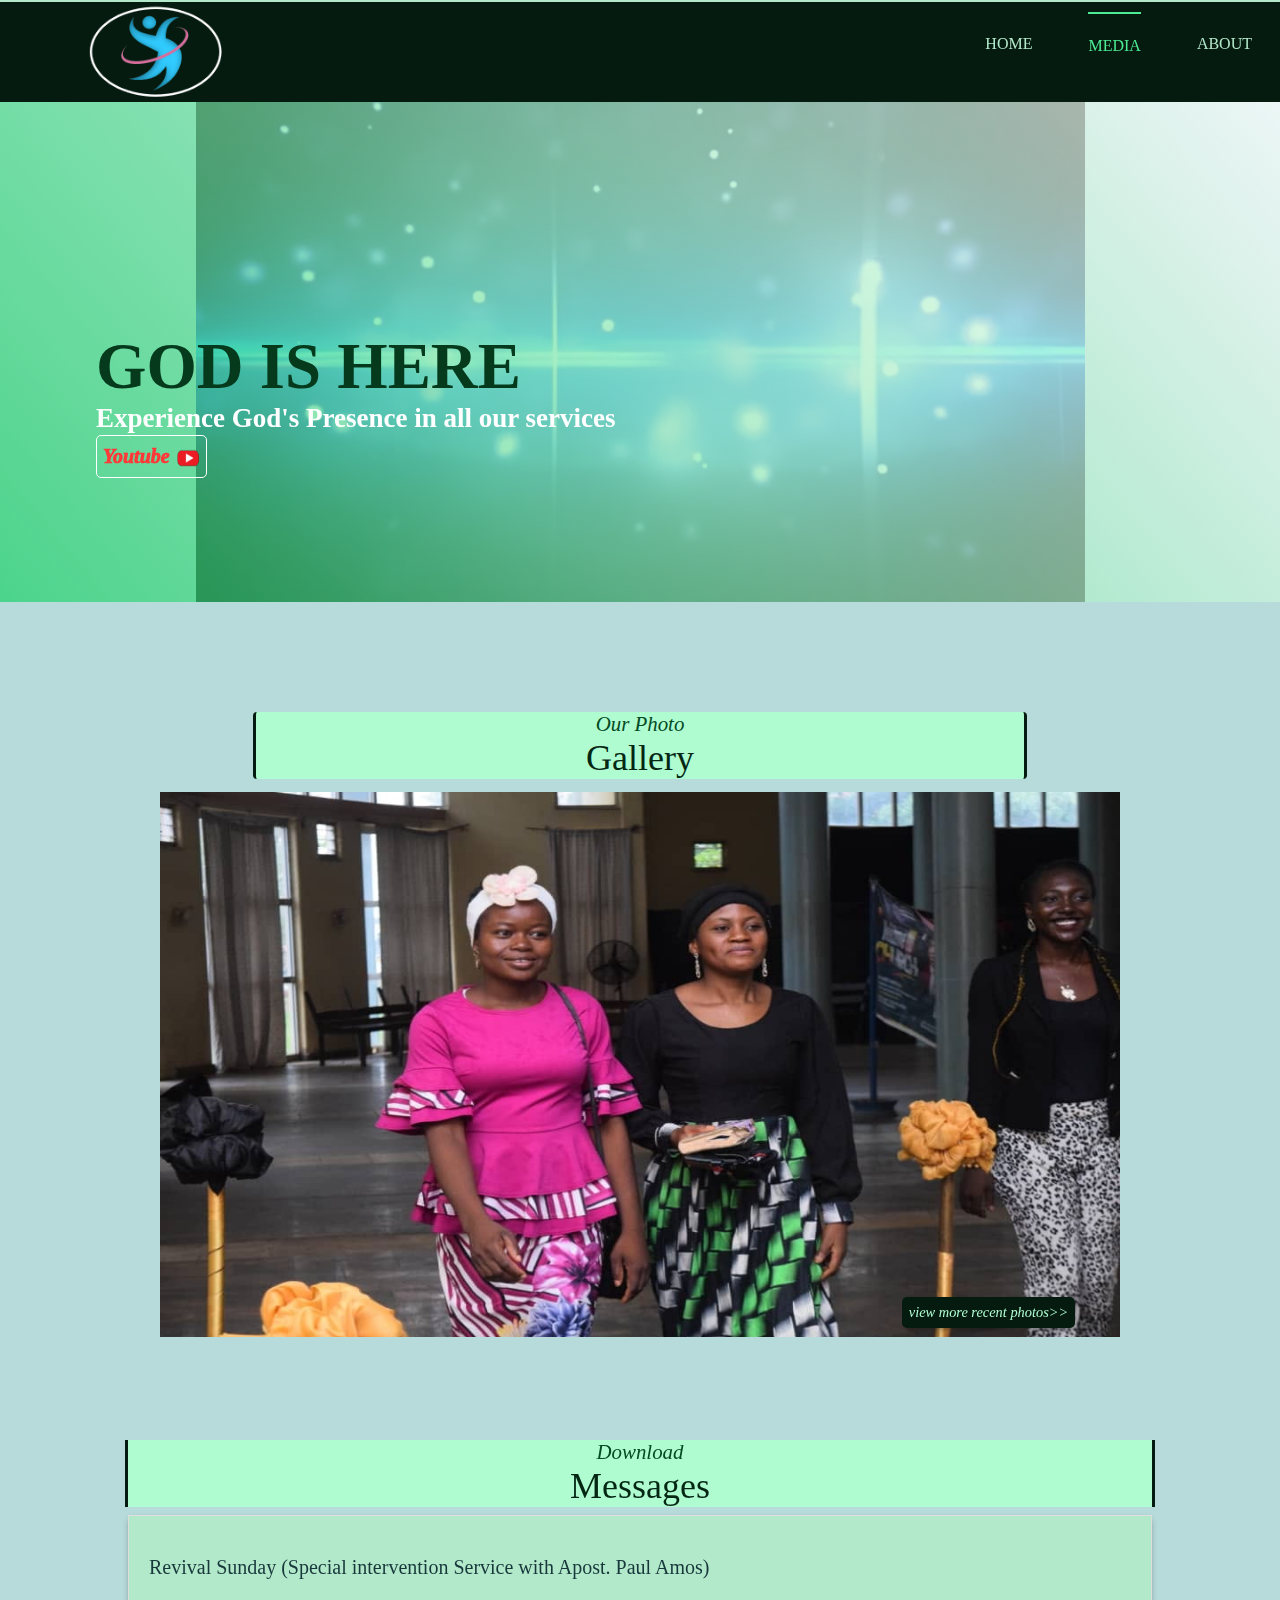
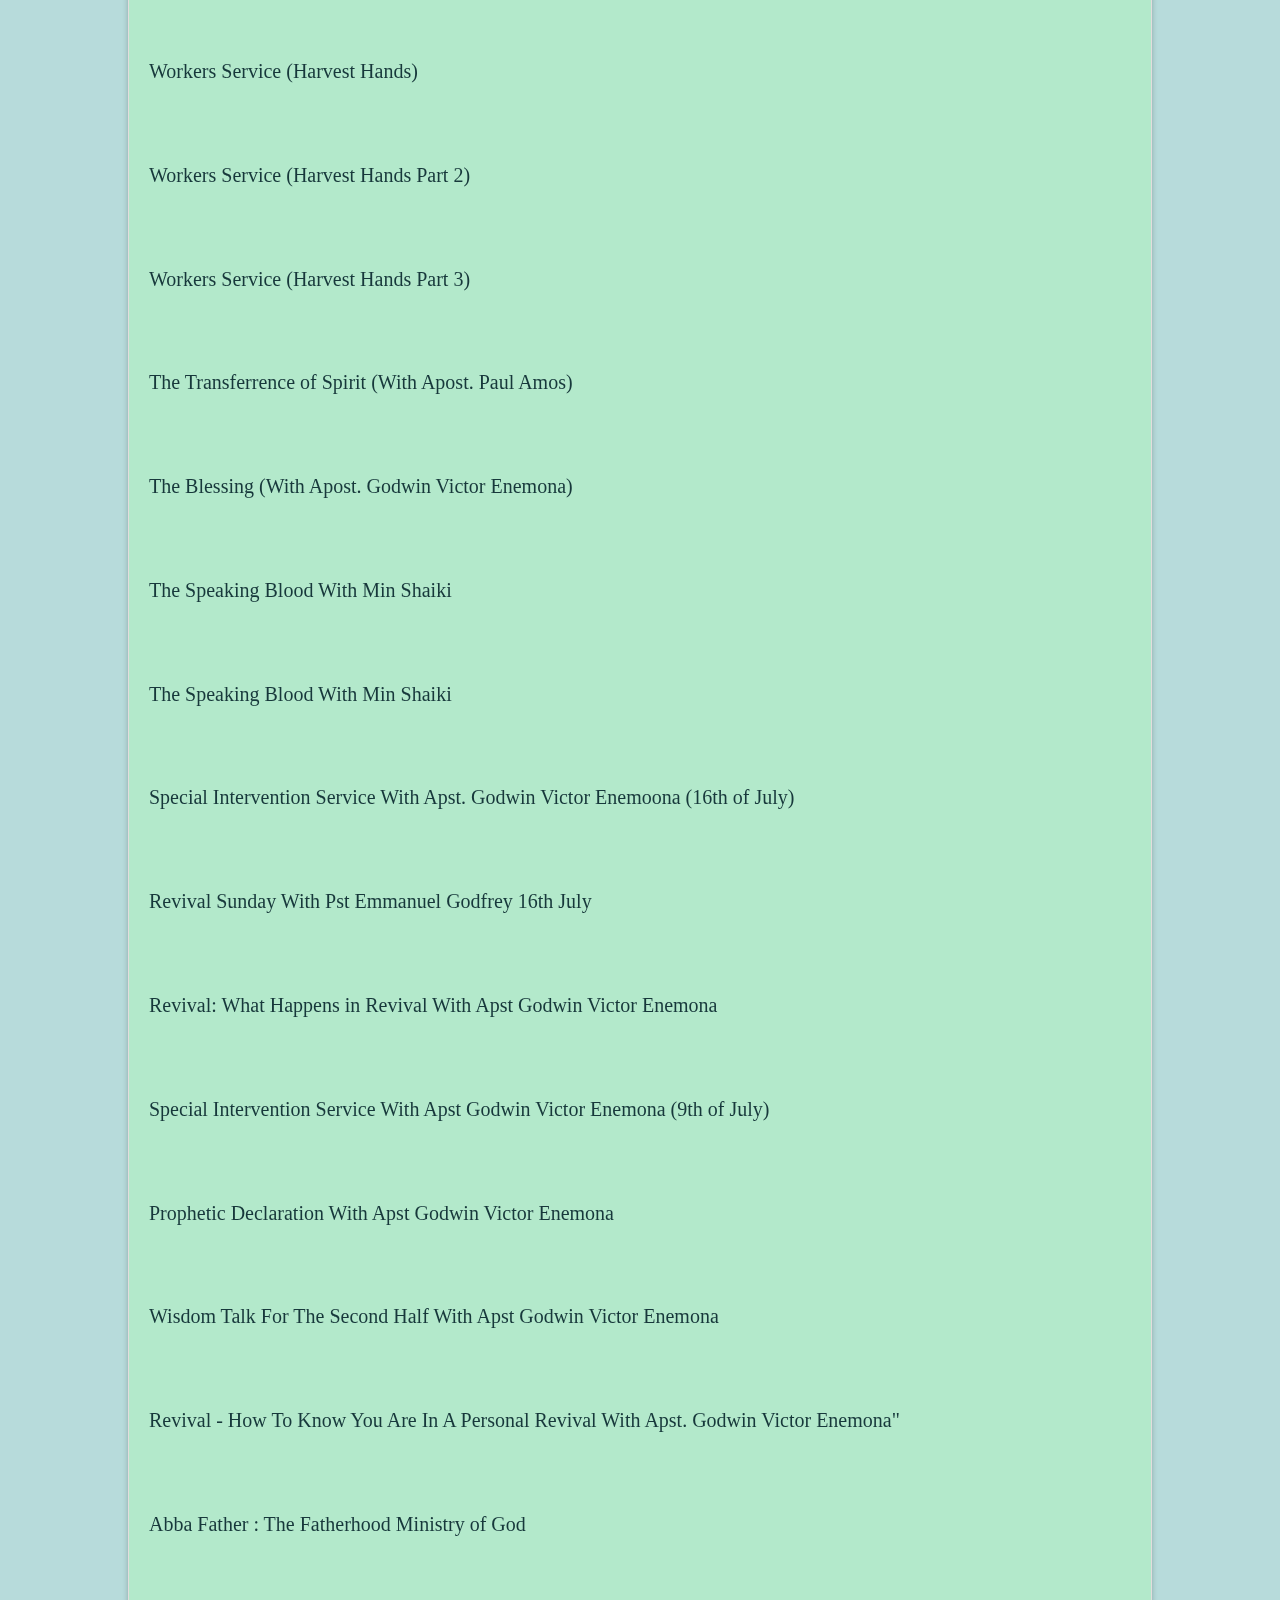
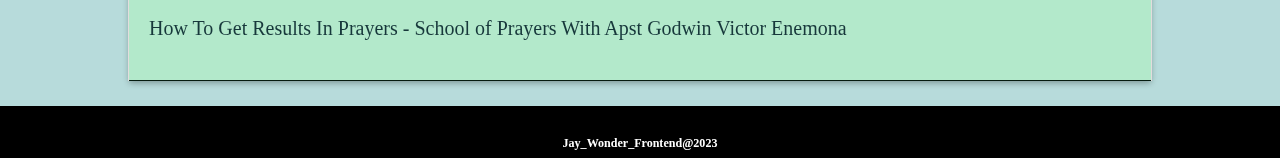
<file: media_awake.html>
<!DOCTYPE html>
<html lang="en">

<head>
    <meta charset="UTF-8">
    <meta http-equiv="X-UA-Compatible" content="IE=edge">
    <meta name="viewport" content="width=device-width, initial-scale=1.0">
    <title>Awake_Media</title>
    <link rel="stylesheet" href="style.css">

</head>

<body>
    <div id="topp">
        <div id="topp-img">
            <img class="logo-img" src="images/Awake_Logo-removebg-preview.png">
            <!-- <h3 id="logo-text"> AWAKE DESTINIES <br> International</h3> -->
        </div>
        <nav id="topp-menu">
            <ul id="topp-list">
                <li class="topp-list-item">
                    <a class="topp-link-1" title="Home" href="index_Awake.html">
                        HOME
                    </a>
                </li>

                <li class="topp-list-item">
                    <a class="topp-link-2" title="Media" href="#"
                        style="color: rgb(77, 235, 148) !important; border-top: 2px rgb(77, 235, 148) solid;">
                        MEDIA
                    </a>
                </li>

                <!-- <li class="topp-list-item">
                    <a class="topp-link-3" title="Events" href="#">
                        EVENTS
                    </a>
                </li> -->

                <li class="topp-list-item">
                    <a class="topp-link-5" title="About" href="about_awake.html">
                        ABOUT
                    </a>
                </li>

            </ul>

        </nav>
        <!-- <input type="checkbox" id="check">
        <label for="check">
            <img src="images/menu-btn-2.png" class="img-1" id="btn">
            <img src="images/cancel-btn-3.png" class="img-2" id="cancel">
        </label>
        </input> -->
    </div>
    <!--topp-->
    <div class="video-cont">
        <div id="vid-text">
            <h1 class="text-head">GOD IS HERE </h1>
            <small>Experience God's Presence in all our services</small>
            <br>
            <a target="_blank" href="https://www.youtube.com/@awakedestiniesintl8525/videos">
                <div id="youtube">Youtube
                    <span> <img src="images/Youtube.png" alt=""></span>
                </div>
            </a>
        </div>
        <video id="vid-el" src="images/GIF2.mp4" loop autoplay muted>
        </video>
    </div>
    <center>
        <div class="slider" id="slider-img">
            <center>
                <h2 class="section-1-h2" id="photo-h2">
                    <small id="photo-small" class="h2-small">Our Photo</small>
                    Gallery
                </h2>
            </center>
            <figure id="img-figure">
                <img class="fig-child" src="images/Gallery_1.jpg" alt="image_1">
                <img class="fig-child" src="images/Gallery_2.jpg" alt="image_2">
                <img class="fig-child" src="images/Gallery_3.jpg" alt="image_3">
                <img class="fig-child" src="images/Awake_anniversary.jpg" alt="image_4">
                <img class="fig-child" src="images/Gallery_1.jpg" alt="image_1">
            </figure>

        </div>
    </center>
    <a href="#">
        <p id="view_more"> <a href="https://www.facebook.com/AwakeDestiniesIntl/photos" target="_blank"> view more
                recent photos>></a></p>
    </a>
    <center>
        <div id="sermon_download">
            <h2 class="section-1-h2" id="photo-h2" style="border-radius: 0%; width: 80%; margin-top: 8% !important;">
                <small id="photo-small" class="h2-small">Download</small>
                Messages
            </h2>
        </div>
        <div id="latest-sermon-section" class="latest-section-3" class="media-messages"
            style=" display: block; margin-top: 0px !important; width: 80%; background-color: rgb(179, 233, 203);">
            <div class="sermon-container" style="width: 100%;">
                <div class="sermon-word" id="sermon-word-list">
                    <ul class="sermon-list">
                        <li class="sermon-list-item" id="sermon-1st-item">
                            <a class="sermon-list-item-link"
                                href="Messages/Special Intervention Service With Apst. Paul Amos  23rd July.mp3"
                                download="Special Intervention Service (With Apost. Paul Amos)">
                                <h5 class="sermon-list-h5">
                                    Revival Sunday (Special intervention Service with Apost. Paul Amos)
                                </h5>
                            </a>
                        </li>
                        <li class="sermon-list-item">
                            <a class="sermon-list-item-link"
                                href="Messages/Harvest_Hands_Workers_Service_With_Apst_Godwin_Victor_Enemona.mp3"
                                download="Workers Service (Harvest Hands)">
                                <h5 class="sermon-list-h5">Workers Service (Harvest Hands)</h5>
                            </a>
                        </li>
                        <li class="sermon-list-item">
                            <a class="sermon-list-item-link"
                                href="Messages/Harvest_Hands_Workers_Service_Part_2_With_Apst_Godwin_Victor_Enemona.mp3"
                                download="Workers Service (Harvest Hands Part 2)">
                                <h5 class="sermon-list-h5">Workers Service (Harvest Hands Part 2)</h5>
                            </a>
                        </li>
                        <li class="sermon-list-item">
                            <a class="sermon-list-item-link"
                                href="Messages/Harvest_Hands_Workers_Service_Part_3_With_Apst_Godwin_Victor_Enemona.mp3"
                                download="Workers Service (Harvest Hands Part 3)">
                                <h5 class="sermon-list-h5">Workers Service (Harvest Hands Part 3)</h5>
                            </a>
                        </li>
                        <li class="sermon-list-item">
                            <a class="sermon-list-item-link"
                                href="Messages/The Transference of Spirit With Apostle Amos Paul .mp3"
                                download="The Transferrence of Spirit (With Apost. Paul Amos)">
                                <h5 class="sermon-list-h5">The Transferrence of Spirit (With Apost. Paul Amos)</h5>
                            </a>
                        </li>
                        <li class="sermon-list-item">
                            <a class="sermon-list-item-link"
                                href="Messages/The Blessing With Apst Godwin Victor Enemona 19th July.mp3"
                                download="The Blessing (With Apost. Godwin Victor Enemona 19th of July)">
                                <h5 class="sermon-list-h5">The Blessing (With Apost. Godwin Victor Enemona)</h5>
                            </a>
                        </li>
                        <li class="sermon-list-item">
                            <a class="sermon-list-item-link"
                                href="Messages/The Speaking Blood With Min Shaki 19th July.mp3"
                                download="The Speaking Blood With Min Shaiki (19th of July)">
                                <h5 class="sermon-list-h5">The Speaking Blood With Min Shaiki</h5>
                            </a>
                        </li>
                        <li class="sermon-list-item">
                            <a class="sermon-list-item-link"
                                href="Messages/The Speaking Blood With Min Shaki 19th July.mp3"
                                download="The Speaking Blood With Min Shaiki (19th of July)">
                                <h5 class="sermon-list-h5">The Speaking Blood With Min Shaiki</h5>
                            </a>
                        </li>
                        <li class="sermon-list-item">
                            <a class="sermon-list-item-link"
                                href="Messages/Special_Intervention_Service_With_Apst_Godwin_Victor_Enemoona_16th.mp3"
                                download="Special Intervention Service With Apst. Godwin Victor Enemoona (16th of July)">
                                <h5 class="sermon-list-h5">Special Intervention Service With Apst. Godwin Victor Enemoona (16th of July)</h5>
                            </a>
                        </li>
                        <li class="sermon-list-item">
                            <a class="sermon-list-item-link"
                                href="Messages/Revival Sunday With Pst Emmanuel Godfrey 16th July.mp3"
                                download="Revival Sunday With Pst Emmanuel Godfrey (16th July)">
                                <h5 class="sermon-list-h5">Revival Sunday With Pst Emmanuel Godfrey 16th July</h5>
                            </a>
                        </li>
                        <li class="sermon-list-item">
                            <a class="sermon-list-item-link"
                                href="Messages/Revival_What_Happens_in_Revival_With_Apst_Godwin_Victor_Enemona.mp3"
                                download="Revival: What Happens in Revival With Apst Godwin Victor Enemona">
                                <h5 class="sermon-list-h5">Revival: What Happens in Revival With Apst Godwin Victor Enemona</h5>
                            </a>
                        </li>
                        <li class="sermon-list-item">
                            <a class="sermon-list-item-link"
                                href="Messages/Special_Intervention_Service_With_Apst_Godwin_Victor_Enemoona_9th.mp3"
                                download="Special Intervention Service With Apst Godwin Victor Enemona (9th of July)">
                                <h5 class="sermon-list-h5">Special Intervention Service With Apst Godwin Victor Enemona (9th of July)</h5>
                            </a>
                        </li>
                        <li class="sermon-list-item">
                            <a class="sermon-list-item-link"
                                href="Messages/Prophetic Declaration With Apst Godwin Victor Enemona.mp3"
                                download="Prophetic Declaration With Apst Godwin Victor Enemona">
                                <h5 class="sermon-list-h5">Prophetic Declaration With Apst Godwin Victor Enemona</h5>
                            </a>
                        </li>
                        <li class="sermon-list-item">
                            <a class="sermon-list-item-link"
                                href="Messages/Wisdom_Talk_For_The_Second_Half_With_Apst_Godwin_Victor_Enemona.mp3"
                                download="Wisdom Talk For The Second Half With Apst Godwin Victor Enemona">
                                <h5 class="sermon-list-h5">Wisdom Talk For The Second Half With Apst Godwin Victor Enemona</h5>
                            </a>
                        </li>
                        <li class="sermon-list-item">
                            <a class="sermon-list-item-link"
                                href="Messages/Revival_How_To_Know_You_Are_In_A_Personal_Revival_With_Apst_Godwin.mp3"
                                download="Revival -How To Know You Are In A Personal Revival With Apst. Godwin Victor Enemona">
                                <h5 class="sermon-list-h5">Revival - How To Know You Are In A Personal Revival With Apst. Godwin Victor Enemona"</h5>
                            </a>
                        </li>
                        <li class="sermon-list-item">
                            <a class="sermon-list-item-link"
                                href="Messages/Abba_Father_The_Fatherhood_Ministry_of_God_With_Apst_Godwin_Victor.mp3"
                                download="Abba Father : The Fatherhood Ministry of God">
                                <h5 class="sermon-list-h5">Abba Father : The Fatherhood Ministry of God</h5>
                            </a>
                        </li>
                        <li class="sermon-list-item">
                            <a class="sermon-list-item-link"
                                href="Messages/How_To_Get_Results_In_Prayers_Part_1_with_Apostle_Godwin_Victor.mp3"
                                download="How To Get Results In Prayers - School of Prayers With Apst Godwin Victor Enemona">
                                <h5 class="sermon-list-h5">How To Get Results In Prayers - School of Prayers With Apst Godwin Victor Enemona</h5>
                            </a>
                        </li>
                        
                    </ul>
                </div>
            </div>
    </center>
    </div>

    <footer
        style=" margin-top: 10px; padding-top: 2px !important; background-color: black; width:100%; height: 50px; color: white;">
        <center>
            <h6>
                <istyle="margin-top: 40px !important;"> Jay_Wonder_Frontend@2023</i>
            </h6>
        </center>
    </footer>

</body>

</html>
</file>
<file: style.css>
body {
    background-color: rgba(182, 219, 219, 0.993);
    padding: 0%;
    margin: 0% auto;
    font-family: "Alegreya Sans";
    font-size: 18px;
    display: block;
    width: 100%;
    height: max-content;
    text-align: center;
}

#topp {
    height: 100px;
    /* width: 100%; */
    margin: 0px 0px 0px 0px;
    background-color: rgb(5, 27, 15);
    border-top: rgb(179, 233, 203) 2px solid;
    position: relative;
    display: flex;
    text-align: center;
    flex-direction: row;
    justify-content: space-evenly;
    overflow: hidden;
}

#topp-img {
    margin-left: 80px;
    margin-right: 80px;
    width: 100%;
    height: auto;
    /* background-color: aqua; */
    align-self: center;
    display: flex;

}

.logo-img {
    display: flex;
    width: 150px;
}

#logo-text {
    font-size: 23px;
    font-family: Verdana, Geneva, Tahoma, sans-serif;
    font-weight: 800;
    color: white;
    text-align: left;
    letter-spacing: 7px;
}

#topp-menu {
    display: flex;
    text-align: center;
    height: 100px;
    padding: 0;
    /* opacity: 0; */
    /* margin-right: -160px; */
    /* margin-top: -100px; */
    /* transition: opacity 1s; */
    /* position: fixed;*/
    /* margin-right: -500px; */
    width: 500px;
}

.img-1 {
    width: 35px;
    height: 30px;
}

.img-2 {
    width: 18px;
    height: 18px;
}

/* #check {
    display: none;
} */

/* label #btn,
label #cancel {
    position: absolute;
    cursor: pointer;
    background: rgb(3, 75, 35);

}

label #btn {
    right: 40px;
    top: 35px;
    /* font-size: 35px;
    color: antiquewhite; /
    padding: 5px 7px;
    border-radius: 5px;
    transition: .5s;
}

label #cancel {
    z-index: 1111;
    right: -50px;
    padding: 4px;
    border-radius: 35px;
    transition: .5s;
}

#check:checked~nav #topp-menu {
    margin-right: 0px;
}

#check:checked~label #btn {
    right: -100px;
    opacity: 0;
    pointer-events: none;
}

#check:checked~label #cancel {
    right: 10px;
    top: 7px;
} */

#topp-list {
    font-family: 'Playfair display';
    list-style: none;
    /* position: relative; */
    display: flex;
    align-self: center;
    text-align: center;
    /* border-top: rgb(179, 233, 203) 2px solid; */
    height: 100px;
}

.topp-list-item {
    padding: 10px 28px;
    /* width: max-content; */
    font-size: 1rem;
    line-height: 4;
    color: rgb(179, 233, 203);
    display: flex;
    transition: border 0.1s,
        color 0s;
    /* border-top: rgb(179, 233, 203) 2px solid; */
}


#topp a {
    text-decoration: none;
    color: rgb(179, 233, 203);
}

#topp a:hover {
    border-top: 3px solid rgb(179, 233, 203);
    color: rgb(77, 235, 148);
}

/* #topp a.topp-link-1:visited {
    border-top: 3px solid rgb(179, 233, 203);
    color: rgb(77, 235, 148);
} */

#welcome {
    height: 20%;
    background-color: rgb(5, 27, 15);
    position: absolute;
    top: 25%;
    width: 100%;
    opacity: 0.5;
    transition: opacity 2.0s;
}

#welcome-text {
    outline: rgb(4, 255, 117) 2px solid;
    /* rgb(4, 39, 20) 2px solid; */
    height: 20%;
    overflow: hidden;
    color: rgb(4, 255, 117);
    margin-top: 30px;
    padding-bottom: 40px;
    padding-left: 100%;
    font-size: 36px;
    font-weight: 600;
    opacity: 0;
    font-family: 'Segoe UI', Tahoma, Geneva, Verdana, sans-serif;
    transition: padding-left 2.0s, opacity 1.5s;
}

#welcome-text:hover {
    padding-left: 20px;
    opacity: 1;
}

#welcome:hover {
    opacity: 0.9;
}



#theme {
    margin-top: 0px;
    padding: 0px;
    /* max-height: 600px; */
    background-image: url(images/theme_img2.png);
    background-repeat: no-repeat;
    background-size: 100% 100%;
    background-position: center;
    /* animation: change 60s alternate infinite; */
}

.theme-img {
    /* opacity: 0; */
    width: 100%;
    height: 550px;
}

/* @keyframes change {
    0% {
        background-image: url("images/theme_img2.png");
    }

    20% {
        background-image: url("images/Flier_1.jpg");
    }

    40% {
        background-image: url("images/Flier_2.jpeg");
    }

    60% {
        background-image: url("images/Family_pics.jpg");
    }

    80% {
        background-image: url("images/Flier_1.jpg");
    }

    100% {
        background-image: url("images/theme_img2.png");
    }
} */

#next-service-container {
    padding-bottom: 0%;
    outline: rgb(86, 228, 39) 1px solid;
    width: max-content;
    overflow: hidden;
    border-radius: 10px;
    background-color: rgb(179, 233, 203);
    box-shadow: 0 3px 7px -1.2px rgb(3, 75, 35);
    /* cursor: pointer; */
}

#next-service-h2 {
    font-size: 30px;
    padding: 15px;
    width: fit-content;
    text-align: center;
    color: rgb(4, 39, 20);

}

#next-service-small {
    color: rgb(4, 39, 20);
}

.timer-el {
    background-color: rgb(51, 145, 20);
    /* color: #ffffff; */
    /* padding: 3px; */
    border-radius: 5px;
    /* margin: 3px 17px; */
    font-size: 30px;
    box-shadow: 0 3px 5px -1.2px rgb(5, 27, 15);
}

.timer-word {
    font-size: 23px;
}

#service-table tr td {
    width: 50px;
}

#service-connect {
    width: max-content;
    height: 20%;
    background-color: rgb(4, 39, 20);
    margin: 0.5%;
    padding: 3%;
    /* overflow: hidden; */
    color: rgb(179, 233, 203);
    text-align: left;
    border-bottom-left-radius: 10px;
    border-bottom-right-radius: 10px;
    /* display:none; */
    /* opacity: 0; */
    /* transition: display 2s */
}

/* #next-service-container:focus>#service-connect{
display: block;
} */

/* #next-service-container:hover>#service-connect{
    display: block;
    opacity: 1;
} */

#connect-table {
    display: flex;
}

#connect-text {
    margin-top: 25px;
    margin-right: 10px;
    text-align: center;
}

.connect-img {
    width: 38px;
    height: 38px;
    margin: 15px 25px 5px 3px;
    border-radius: 20px;
}


/* LEARN ABOUT THIS 'BEFORE' ATTRIBUTE*/
/* #topp #topp-menu .topp-list-item a::before{
    border-top: rgb(179, 233, 203) 2px solid;
    color: rgb(179, 233, 203);
} */

/* #topp-menu .topp-list-item a::before {
    content: "";
    width: 0;
    height: 3px;
    transition: all 0.3s cubic-bezier(.25,.8,.25,1);
    left: 50%;
    top: 0;
    opacity: 0;
    background-color: rgb(179, 233, 203);
    position: absolute;
    transform: translateX(-50%);
} */

#container {
    width: 90%;
    padding: 20px;
    /* background-color: blue; */
    text-align: center !important;
    display: block;
    /* height: max-content !important; */
}

#new-sermon-live {
    /* margin: 5% 6%; */
    /* height: min-content; */
    /* background-color: #e6eff0; */
    display: flex;
    /* width: 90%; */
}


.new-sermon-live-child {
    background-color: rgb(179, 233, 203);
    text-align: center;
    /* height: 90%; */
    width: 34%;
    margin: 5% 1.1%;
    border-radius: 0px 0px 3px 3px;
    box-shadow: 0 3px 6px -1.5px rgba(0, 0, 0, 0.314);
}

.new-sermon-live-child:hover {
    box-shadow: 0 3px 15px -1.5px rgba(0, 0, 0, 0.314);
}

/* .reveal{
    position: relative;
    transform: translateY(150px);
    opacity: 0;
    transition: all 2s ease;
}

.reveal.active{
    transform: translateY(0px);
    opacity: 1;
} */

.child-img {
    width: 100%;
    height: 45%;
}

.child-head {
    color: rgb(5, 27, 15);
    margin: 7%;
    font-size: 24px;
    font-family: "playfair display";
    font-style: normal;
    font-weight: normal;
    text-align: center;
    font-variant-caps: petite-caps;
}

.child-word {
    font-family: "Alegreya Sans";
    color: #17383b;
    margin: 5%;
    line-height: 1.5;
    font-size: 18px;
}

.child-btn-1,
.child-btn-2,
.child-btn-3 {
    position: relative;
    padding: 12px 10px;
    background-color: rgb(5, 27, 15);
    color: #ffffff;
    /* width: 100px; */
    /* height: 43px; */
    border: none;
    border-radius: 7%;
    font-family: "playfair display";
    font-size: 15px;
    font-weight: 200;
}

.child-btn-1:hover {
    color: rgb(51, 145, 20);
}

.child-btn-2:hover {
    color: rgb(51, 145, 20);
}

.child-btn-3:hover {
    color: rgb(51, 145, 20);
}

.child-btn-3 {
    margin: 5px 20px;
}

.container-element {
    width: 90%;
    /* margin: 2%; */
    /* padding: 3%; */
    /* text-align: center !important; */
}

#latest-sermons {
    /* background-color: #e6eff0; */
    margin: -15px 5px;
    padding: 20px;
    /* height: 200px; */
    display: block;
    text-align: center;
    width: 90%;
}

#latest-sermon-section {
    margin: 25px 5px;
    background-color: rgb(5, 27, 15);
    border-radius: 3px;
    box-shadow: 0 3px 6px -1.5px rgba(0, 0, 0, 0.314);
}

#latest-sermon-section:hover {
    box-shadow: 0 3px 12px -1.5px rgba(0, 0, 0, 0.314);

}

.latest-section-1 {
    border-left: 3px solid #ffffff;
    box-shadow: none !important;
    padding: 5px;
    text-align: left;
    display: block;
    margin-top: 0px !important;
    border-radius: 0px !important;
    /* margin: 0px 0px 15px 0px; */
}

h2 {
    color: rgb(179, 233, 203);
    font-size: 36px;
    font-weight: 100;
}

#latest-sermons p {
    color: rgb(179, 233, 203);
    text-align: left;
    font-size: 18px;
    line-height: 1.5;
}

.section-1-h2 {
    display: block;
    font-weight: inherit;
    margin: 8px 15px;
}

.section-2-h2 {
    font-weight: inherit;
    margin-bottom: 20px;
    margin-top: -10px;
    text-align: left;
    color: rgb(77, 235, 148);
    font-variant-caps: all-petite-caps;

}

.sermon-word p {
    margin-bottom: 1rem;
}

.sermon-word p q {
    font-style: italic;
}

.h2-small {
    color: #ffffff;
    font-weight: 100;
    font-style: italic;
    font-size: 58%;
    display: block;
}

.latest-section-2 {
    /* height: 100px; */
    display: flex;
}

.sermon-container {
    width: 50%;
    margin: 0%;
    padding: 0%;
    display: flex;
}

.sermon-img {
    width: 100%;
    height: auto;
}

.sermon-word {
    width: 100%;
    padding: 30px 50px;
    text-align: left;
}

.sermon-last-child {
    margin-bottom: 20px !important;
}

#latest-link {
    margin: 5px 0px 25px 0px;
    text-align: left;
    border-radius: 3px;
}

#latest-link:hover {
    background-color: rgb(179, 233, 203);
}

.latest-sermon-download {
    background-color: rgb(77, 235, 148);
    color: rgb(5, 27, 15);
    padding: 10px 25px;
    font-size: 16px;
    text-decoration: none;
    font-family: "MS Shell Dlg 2";
    border: 1px black solid;
    box-shadow: 0 3px 6px -1.5px rgba(0, 0, 0, 0.314);
}

/* h1, h2, h3, h4, h5, h6, .h1, .h2, .h3, .h4, .h5, .h6 {
    font-family: "Playfair Display";
    font-weight: 400;
    line-height: 1.2;
    color: rgb(179, 233, 203)rgb(5, 27, 15);
} */

#sermon-word-list {
    padding: 0%;
    margin: 0%;
}

.sermon-list {
    padding: 0%;
    margin: 0%;
    border: 1px solid rgba(226, 221, 221, 0.993)
}

.sermon-list-item {
    list-style-type: none;
    position: relative;
    font-family: "Alegreya Sans";
    padding: 7px 20px;
    margin-bottom: -1px;
    border-bottom: 1px solid rgb(5, 27, 15);
    background-color: rgb(179, 233, 203);
    overflow: hidden;
    text-overflow: ellipsis;
    white-space: nowrap;
}

.sermon-list-h5 {
    font-family: "Playfair Display";
    font-weight: 400;
    font-size: 20px;
    color: #17383b;
    overflow: hidden;
    text-overflow: ellipsis;
    white-space: nowrap;
}

.sermon-list-item:hover {
    z-index: 2;
    box-shadow: 0 5px 5px -3px rgba(0, 0, 0, .1), 0 8px 10px 1px rgba(0, 0, 0, .07), 0 3px 14px 2px rgba(0, 0, 0, .06);
}

.sermon-list-item-link {
    color: rgb(179, 233, 203)rgb(5, 27, 15);
    text-decoration: none;
}

.sermon-list-item a :hover {
    color: black;
}

.latest-section-3 {
    display: flex;
}

.papas-corner {
    width: 60%;
    background-color: rgb(4, 39, 20);
    padding: 8%;
    display: flex;
    position: relative;
    display: flex;
}

.papas-word-container {
    width: 60%;
}

.papas-word {
    margin: 1% 1% -1% 1%;
    text-align: justify;
}

.papas-word-p {
    font-size: 20px;
    color: white;
    width: 90%;
    line-height: 1.5;
    font-weight: 100;
    font-family:'Trebuchet MS', 'Lucida Sans Unicode', 'Lucida Grande', 'Lucida Sans', Arial, sans-serif;
}

.papas-word-p ul li{
    font-weight: 100;
    font-family:'Trebuchet MS', 'Lucida Sans Unicode', 'Lucida Grande', 'Lucida Sans', Arial, sans-serif;
}

.papas-img-container {
    margin: 7% -1% 2% 0%;
    text-align: center;
    border-radius: 80%;
    width: max-content;
    height: fit-content;
    background-image: url("images/Pastor_2.jpg");
    background-repeat: no-repeat;
    background-size: cover;
}

.papas-img {
    border-radius: 80%;
    opacity: 0;
    height: 200px;
    transition: opacity 1.5s;
    width: 250px;

}

.papas-img:hover {

    /* background-blend-mode: overlay; */
    opacity: 1;
}

#testimony-section {
    border-right: rgb(4, 156, 11) 1px solid;
    border-left: rgb(4, 156, 11) 1px solid;
    /* height: 50px; */
    background-color: rgb(179, 233, 203);

    width: 97%;
    align-self: center;
    color: rgb(4, 39, 20);
    padding: 0px;
    margin: 0px auto;
    box-shadow: 0 5px 5px -3px rgba(0, 0, 0, .1),
        0 8px 10px 1px rgba(0, 0, 0, .09),
        0 3px 14px 2px rgba(0, 0, 0, .09);
    min-height: max-content;
}

.testimony-list {
    list-style-type: none;
    width: 100%;
    padding: 0px;
    margin: 0px auto;

    /* border-bottom: rgb(5, 27, 15) solid 0.5px; */
}

.testimony-list:hover {
    z-index: 2;

}

.testimony-item {
    background-color: rgb(179, 233, 203);
    width: 100%;
    /* height: 100px; */
    padding: 2px 0px;

    /* overflow-y: scroll; */
    /* scrollbar-width: 2px; */
}

.testimony-item:hover {
    border-bottom: rgb(4, 156, 11) solid 0.1px;
    box-shadow: 0 5px 5px -3px rgba(0, 0, 0, .1),
        0 8px 10px 1px rgba(0, 0, 0, .09),
        0 3px 14px 2px rgba(0, 0, 0, .09);
}

.testimony-head {
    font-family: 'Franklin Gothic Medium', 'Arial Narrow', Arial, sans-serif;
    color: rgb(4, 39, 20);
    text-align: left;
    line-height: 30px;
    padding: 2%;
    margin-top: -10px;

}

.testimony-text {
    color: rgb(1, 46, 7);
    text-overflow: ellipsis;
    font-weight: 100;
    text-align: left;
    padding: 2%;
    margin-top: -5%;
    line-height: 25px;
    /* overflow: hidden;
    text-overflow: ellipsis;
    white-space: nowrap; */
}

#last-testimony:hover {
    border-bottom: none;
}

#testimony-section a {
    color: rgb(175, 252, 209);
    background-color: rgb(2, 44, 7);
    text-decoration: none;
    font-style: italic;
    width: 200px;
    padding: 2%;
    margin-top: 2%;
}



footer {
    height: fit-content;
    background-color: black;
    text-align: center;
    margin: 0px;
    bottom: 0;
    height: 150px;
}

footer i {
    color: #ffffff;
    font-weight: 100;
    /* bottom:5px; */
    position: absolute;
    align-self: center;
    left: 42%;
    margin-top: 127px;
}

footer ul {
    list-style: none;
    color: #ffffff;
    display: flex;
    justify-content: space-evenly;
    font-variant-caps: all-petite-caps;
    font-size: large;
}

#footer-left {
    float: left;
    margin-left: -25px;
    text-align: left;
}

#footer-right {
    float: right;
    margin-right: 10px;
    text-align: right;
}

footer ul li {
    border-right: rgb(179, 233, 203) 1px solid !important;
    padding: 0px 5px;
    transition: .3s;
    cursor: pointer;
}

footer ul a li:hover {
    background-color: rgb(77, 235, 148);
    color: rgb(5, 27, 15);
    border: none;
}

footer a {
    text-decoration: none;
    color: white;
    /* border-right: rgb(179, 233, 203) 1px solid !important;
    padding: 0px 6px; */
}

footer a:visited {
    text-decoration: none;
}




/* for media */
.video-cont {
    width: 100%;
    height: 500px;
    display: flex;
    position: relative;
    /* background-color: rgba(0, 197, 0, 0.301); */
    background-image: linear-gradient(50deg, rgba(30, 209, 105, 0.699), rgba(255, 255, 255, 0.733));
    /* text-align: center !important; */
    justify-content: center;
    margin-bottom: 8%;
    overflow: hidden;
}

#vid-el {
    width: 100%;
    height: 100%;
    top: 50%;
    left: 50%;
    transform: translate(-50%, -50%);
    position: absolute;
    z-index: -1;
}

#vid-text {
    position: relative;
    text-align: left;
    align-self: center;
    font-size: 180%;
    margin-top: 60px;
    margin-left: -35%;
    color: rgb(5, 58, 29);
    font-family: Verdana;
    font-weight: 1000;
    width: 50%;
}

.text-head {
    width: 800px !important;
    margin-bottom: -1%;
}

#vid-text small {
    color: white !important;
    font-weight: 600;
}

#vid-text a {
    text-decoration: none;
}

#youtube {
    background-color: #ffffff00;
    color: rgb(255, 56, 56);
    font-size: 20px;
    padding: 4px 6px;
    font-style: italic;
    border-radius: 5px;
    border: #ffffff solid 1px;
    cursor: pointer;
    vertical-align: middle;
    width: fit-content;
    display: flex;
    text-align: center;
    align-items: center;
}

#youtube span img {
    width: 25px;
    height: 20px;
    padding: 8px 0px 0px 5px;
}

#youtube:hover {
    background-color: rgb(192, 8, 8);
    color: white;
}

#slider-img {
    overflow: hidden;
    width: 75%;
    text-align: center !important;
    margin: 0% 5%;
    z-index: -1;
    position: relative;
}

#slider-video {
    overflow: hidden;
    width: 60%;
    text-align: center !important;
    margin: 1% 20%;
}

#photo-h2 {
    width: 80%;
    background-color: rgb(175, 252, 209);
    border-left: rgb(5, 27, 15) 3px solid;
    border-right: rgb(5, 27, 15) 3px solid;
    border-radius: 4px;
    color: rgb(4, 39, 20);
    text-align: center;
    /* float: left; */
}

#photo-small {
    color: rgb(3, 75, 35);
}

#img-figure {
    position: relative;
    width: 500%;
    margin: 0;
    left: 0;
    top: 5px;
    animation: 10s slider infinite ease-in-out;
    align-self: center !important;
}

#vid-figure {
    position: relative;
    width: 500%;
    margin: 0;
    left: 0;
    top: 10%;
    animation: 25s slider infinite ease-out;
    align-self: center !important;
}

.fig-child {
    width: 20%;
    height: 550px;
    float: left;
}

@keyframes slider {
    0% {
        left: 0%;
    }

    25% {
        left: 0%;
    }

    30% {
        left: -100%;
    }

    50% {
        left: -100%;
    }

    55% {
        left: -200%;
    }

    75% {
        left: -200%;
    }

    80% {
        left: -300%;
    }

    95% {
        left: -300%;
    }

    100% {
        left: -400%;
    }

}

#view_more {
    color: rgb(175, 252, 209);
    float: right;
    margin-right: 16%;
    font-size: 80%;
    margin-top: -40px;
    font-style: italic;
    background: rgb(5, 27, 15);
    border-radius: 5px;
    padding: 7px;
    box-shadow: 3px 3px 4px -1.5px rgba(0, 0, 0, 0.314);
    font-family: Georgia, 'Times New Roman', Times, serif;

}

#view_more a {
    text-decoration: none;
    color: inherit;
}

#view_more:hover {
    background: rgb(175, 252, 209);
    color: rgb(5, 27, 15);
}

#media-messaages {
    display: block;
    margin-top: 0px !important;
    width: 60% !important;
    background-color: rgb(179, 233, 203);
}

@media only screen and (max-width: 1040px) {
    /* #topp-menu {
        margin-right: 10px;
    } */

    .m-v-c-container {
        width: 70% !important;
        /* text-align: center; */
    }

    #logo-text {
        font-size: 17px;
    }

    .fig-child {
        height: 350px;
    }

    #topp-img {
        margin-right: 20px;
    }

    .topp-list-item {
        padding: 10px 18px;
    }

    #theme {
        height: 350px;
        width: 100%;
    }

    #welcome {
        top: 15%;
    }

    .theme-img {
        height: 100%;
        width: 100%;
    }

    #welcome-text {
        height: 48%;
        font-size: 30px;
        font-weight: 600;
        margin-top: 18px;
        padding-bottom: 20px;
    }

    .video-cont {
        height: 400px;
    }

    /* #vid-text {

    } */

    #new-sermon-live {
        display: block;
        margin-top: 5%;
        height: auto;
    }

    .new-sermon-live-child {
        width: 90%;
        height: 95%;
        margin: 5% 0%;
    }

    .child-img {
        height: 35%;

    }

    .child-word {
        font-size: 20px;
    }

    .papas-word-p {
        font-size: small;
    }

    .sermon-container {
        width: 100% !important;
    }

    .latest-section-2 {
        display: block !important;
    }

    #sermon-img-2 {
        display: none !important;
    }

    .papas-corner {
        display: block !important;
        /* padding: 5% !important;
        width: 92%; */
    }

    .papas-word-container {
        width: 75% !important;
    }

    /* .latest-section-3 {
        display: block;
    } */


    footer {
        height: 200px
    }

    footer ul {
        display: block;
        margin-bottom: 20px;
    }

    footer h6 i {
        margin-top: 180px;
    }

    footer #footer-left ul li {
        margin-bottom: 20px;
        border-left: 2px rgb(179, 233, 203) solid;
        border-right: none;
        font-size: medium;
    }

    footer #footer-right ul li {
        margin-bottom: 20px;
        border-right: 2px rgb(179, 233, 203) solid;
        font-size: medium;
        padding-right: 10px;
        margin-right: 15px;
    }


}

@media only screen and (max-width: 1140px) {
    .fig-child {
        height: 380px;
    }

    .logo-img {
        width: 120px;
        height: 80px;
        padding-top: 6px;
    }

    /* footer{
        height:200px
    }
    footer ul {
        display: flex;
        margin-bottom: 20px;
    }

footer h6 i{
    margin-top: 180px;
}

    footer #footer-left ul li{
        margin-bottom: 20px;
        font-size: large;
    }

    footer #footer-right ul li{
        margin-bottom: 20px;
        font-size: large;
        padding-right: 0px;
        margin-right: 0px;
    } */

    #theme {
        height: 450px;
        width: 100%;

    }

    .theme-img {
        height: 100%;
        width: 100%;
    }

    .timer-word {
        font-size: 20px;
    }

    /* #vid-text {
         font-size: 150%; 
    } */

    .child-word {
        margin: 4%;
        line-height: 1.07;
        /* font-size: medium; */
    }

    .child-head {
        margin: 5%;
    }

    .child-img {
        height: 43%;
    }

    .child-btn-1,
    .child-btn-2,
    .child-btn-3 {
        margin: 5%;
    }

    .papas-word {
        text-align: left;
        font-size: large;
    }

    .papas-word-p {
        font-size: 19px;
    }

    footer {
        height: 200px
    }

    footer ul {
        display: block;
        margin-bottom: 20px;
    }

    footer h6 i {
        margin-top: 180px;
    }

    footer #footer-left ul li {
        margin-bottom: 20px;
        border-left: 2px rgb(179, 233, 203) solid;
        border-right: none;
        font-size: medium;
    }

    footer #footer-right ul li {
        margin-bottom: 20px;
        border-right: 2px rgb(179, 233, 203) solid;
        font-size: medium;
        padding-right: 10px;
        margin-right: 15px;
    }

    .topp-list-item {
        font-size: 15px;
    }

    #logo-text {
        font-size: 17px;
    }
}


@media only screen and (max-width: 750px) {
    .m-v-c-head {
        font-size: 80% !important;
    }

    #testimony-section {
        border-right: rgb(35, 151, 0) 1px solid;
        border-left: rgb(35, 151, 0) 1px solid;
    }

    #logo-text {
        display: none;
    }

    .fig-child {
        height: 200px;
    }

    .video-cont {
        height: 250px;
    }

    #vid-text {
        font-size: 90%;
        margin-top: 10px;
    }

    #photo-h2 {
        font-size: 135%;
    }

    #view_more {
        font-size: 65%;
    }

    #youtube {
        font-size: 14px;
        padding: 2px 4px;
    }

    #youtube span img {
        width: 20px;
        height: 15px;
        padding-top: 3px;

    }

    footer {
        height: 200px
    }

    footer ul {
        display: block;
        margin-bottom: 20px;
    }

    footer h6 i {
        margin-top: 180px;
    }

    footer #footer-left ul li {
        margin-bottom: 20px;
        border-left: 2px rgb(179, 233, 203) solid;
        border-right: none;
        font-size: medium;
    }

    footer #footer-right ul li {
        margin-bottom: 20px;
        border-right: 2px rgb(179, 233, 203) solid;
        font-size: medium;
        padding-right: 10px;
        margin-right: 15px;
    }


    #topp-menu {
        margin-right: 0px;
        /* display: block;
        overflow: hidden; */
        margin-left: -15px;
    }

    #topp-img {
        margin-right: -20px;
        margin-left: 25px;
    }

    #topp {
        width: 100%;
    }

    .logo-img {
        width: 80px;
        height: 60px;
        padding-top: 0px;
    }

    #topp-list {
        margin-left: -40px;
    }

    .topp-list-item {
        padding: 25px 5px;
        font-size: 12px;
        height: 30px;
        width: max-content;
    }

    #welcome {
        line-height: 20px;
        height: 10%;
        padding-bottom: 3%;
        top: 20%;
    }

    #welcome-text {
        font-size: 20px;
        font-weight: 400;
    }

    #theme {
        height: 250px;
    }

    #next-service-h2 {
        font-size: 25px;
    }

    .timer-word {
        font-size: 20px;
    }

    #connect-text {
        margin-top: 18px;
    }


    .connect-img {
        width: 25px;
        height: 25px;
        margin-left: 20px;
        border-radius: 15px;
    }

    .child-word {
        margin: 4%;
        /* line-height: 17px; */
        font-size: medium;
    }

    .child-head {
        font-size: 19px;
    }

    .theme-img {
        height: 100%;
    }

    #latest-link {
        font-size: small;
        padding: 7px;
    }

    .papas-word {
        text-align: left;
    }

    .papas-word-p {
        font-size: 15px;
    }
}

/* For About */

.m-v-c-container {
    /* width: 90%; */
    margin-bottom: 5%;
}

.m-v-c-head h3 {
    padding: 2%;
    font-size: 140% !important;
}

#core-value-list ul li {
    text-align: left !important;
    color: #17383b;
line-height: 1.8;
    font-size: 95%;
}

#m-v-c-container .new-sermon-live-child {
    padding: 20px;
}
</file>
